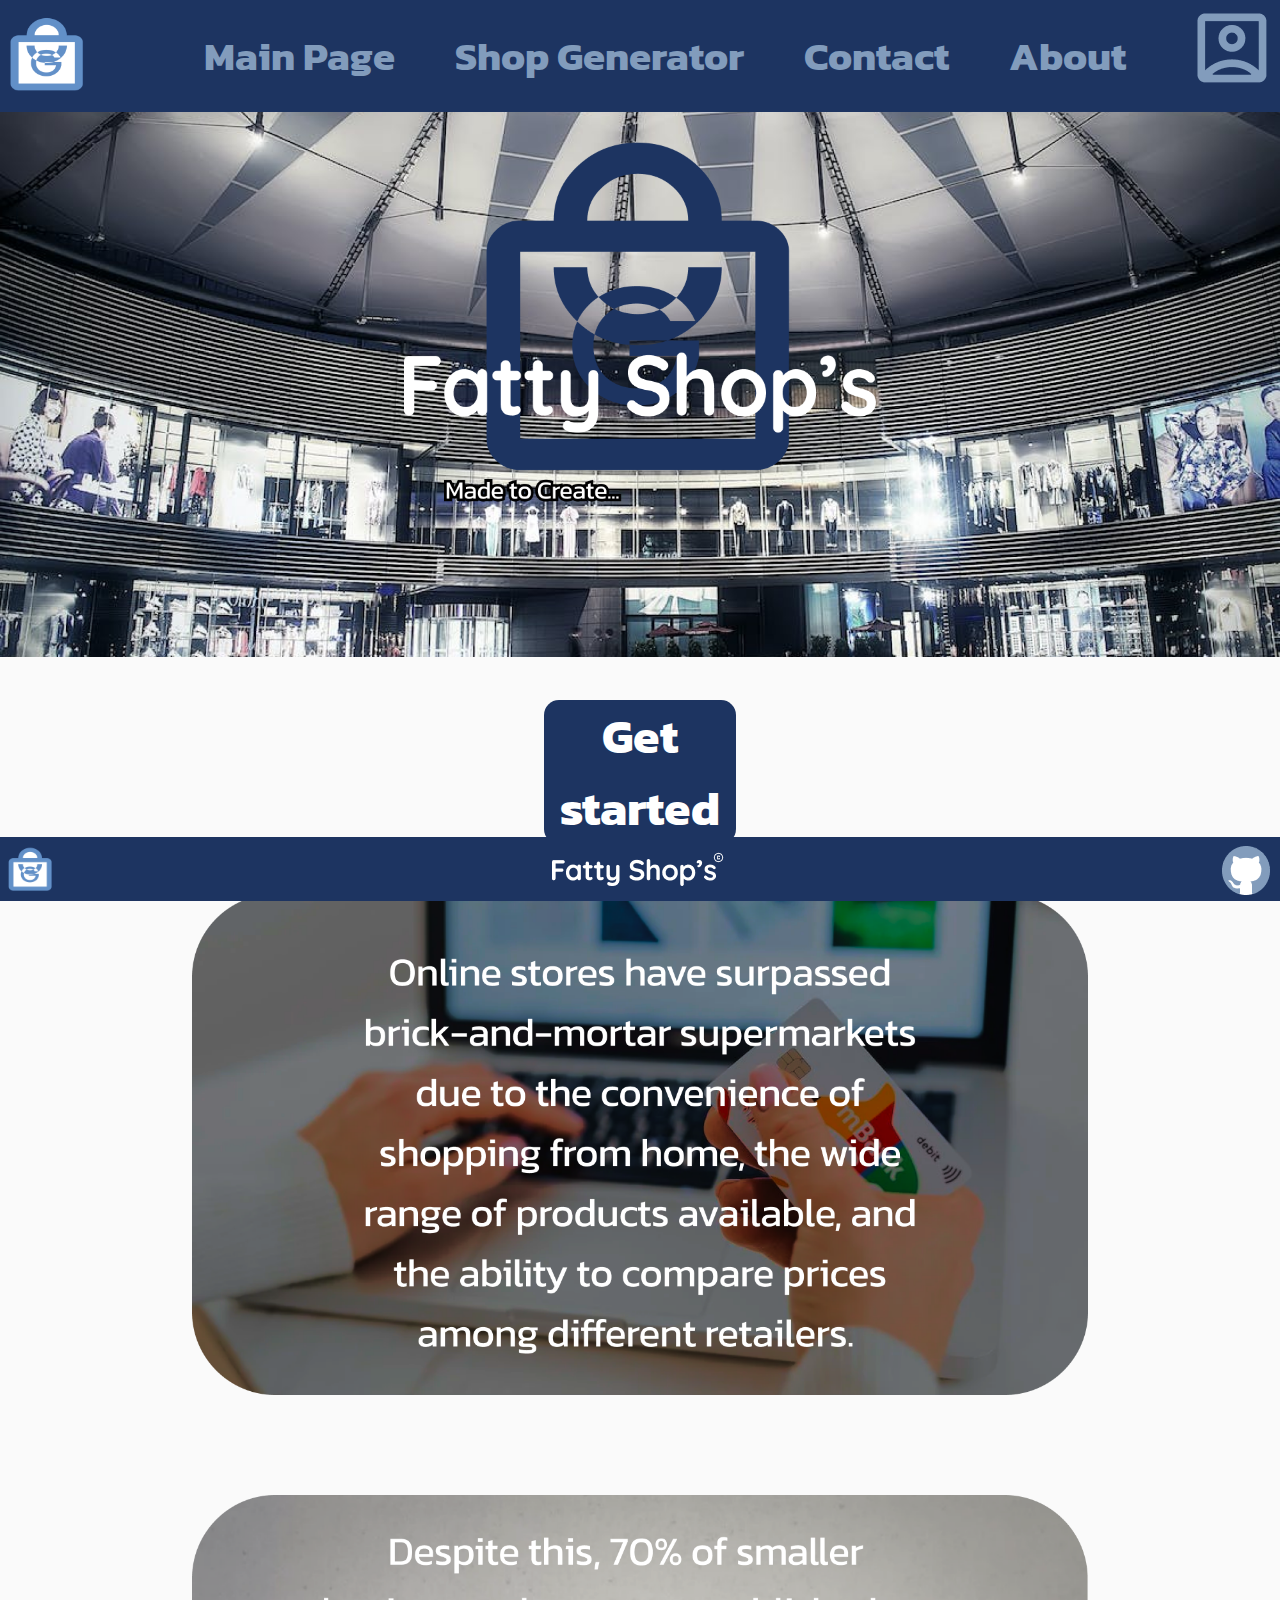
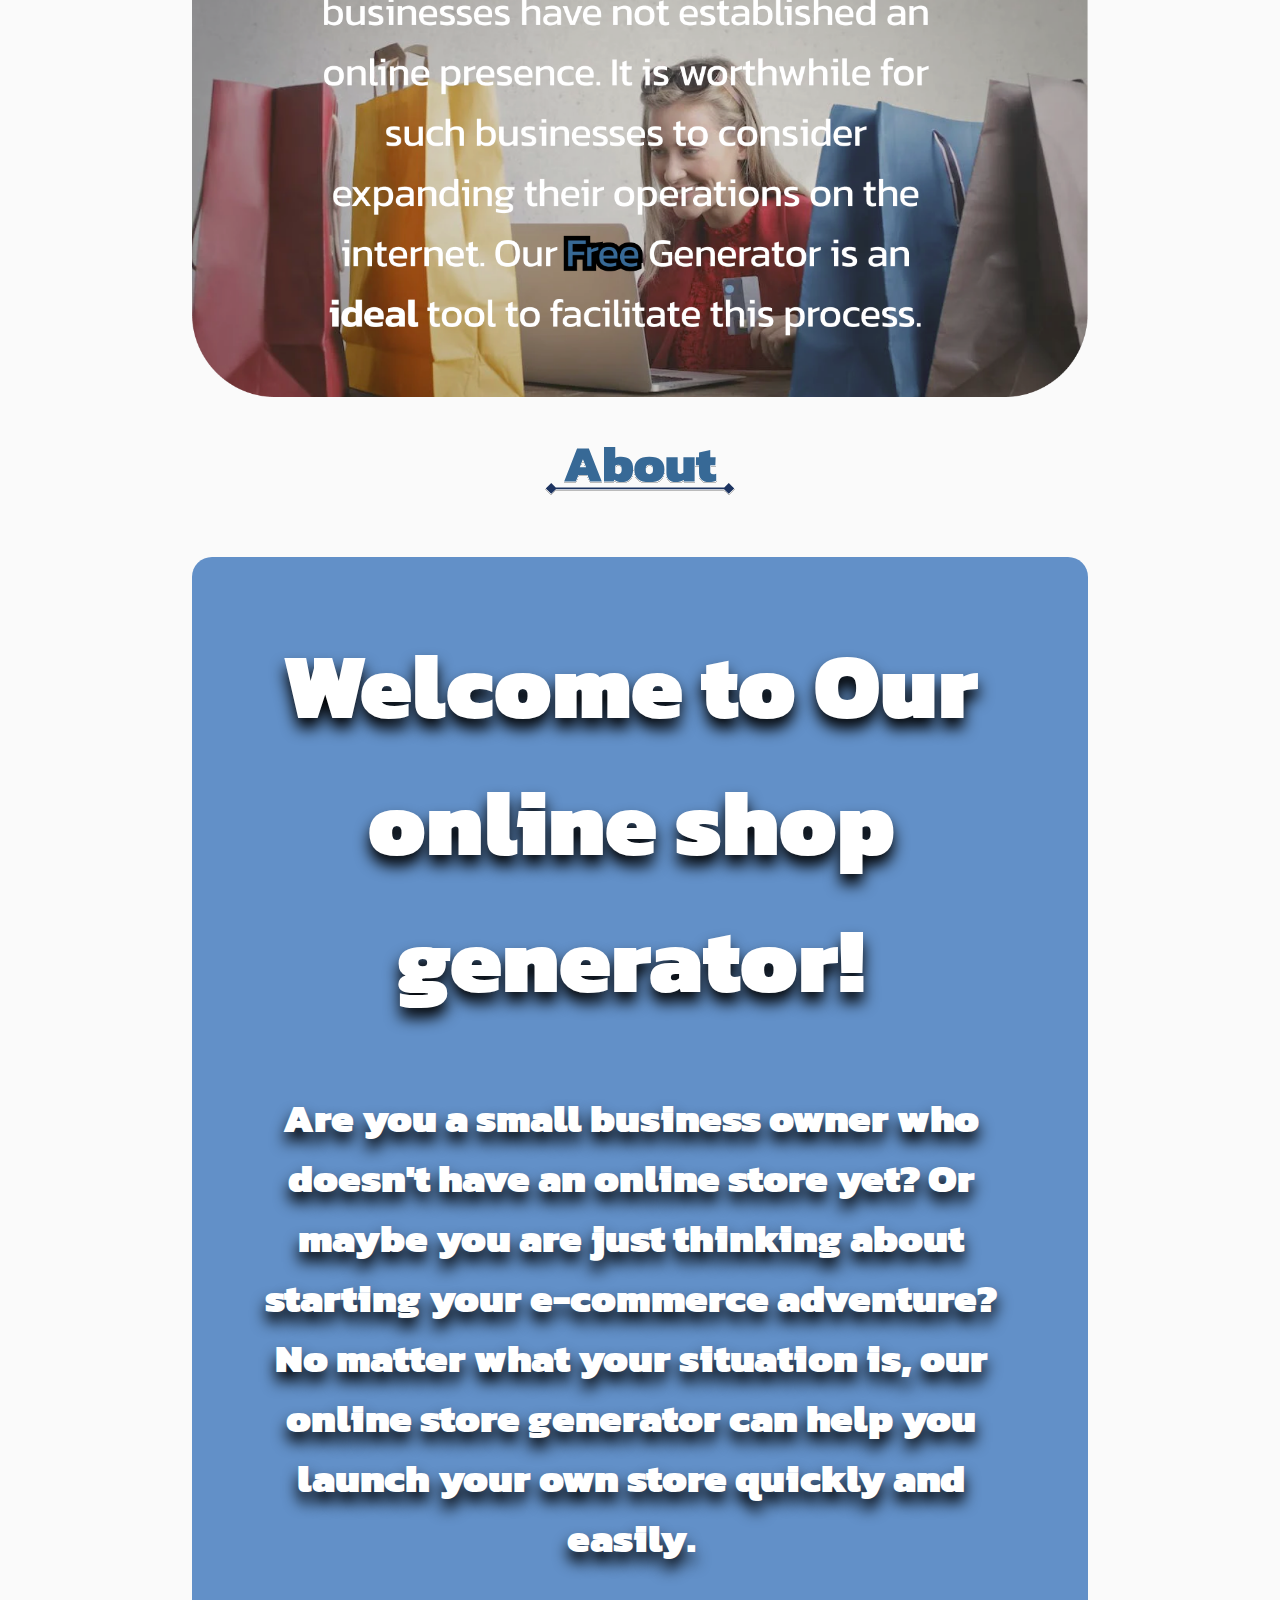
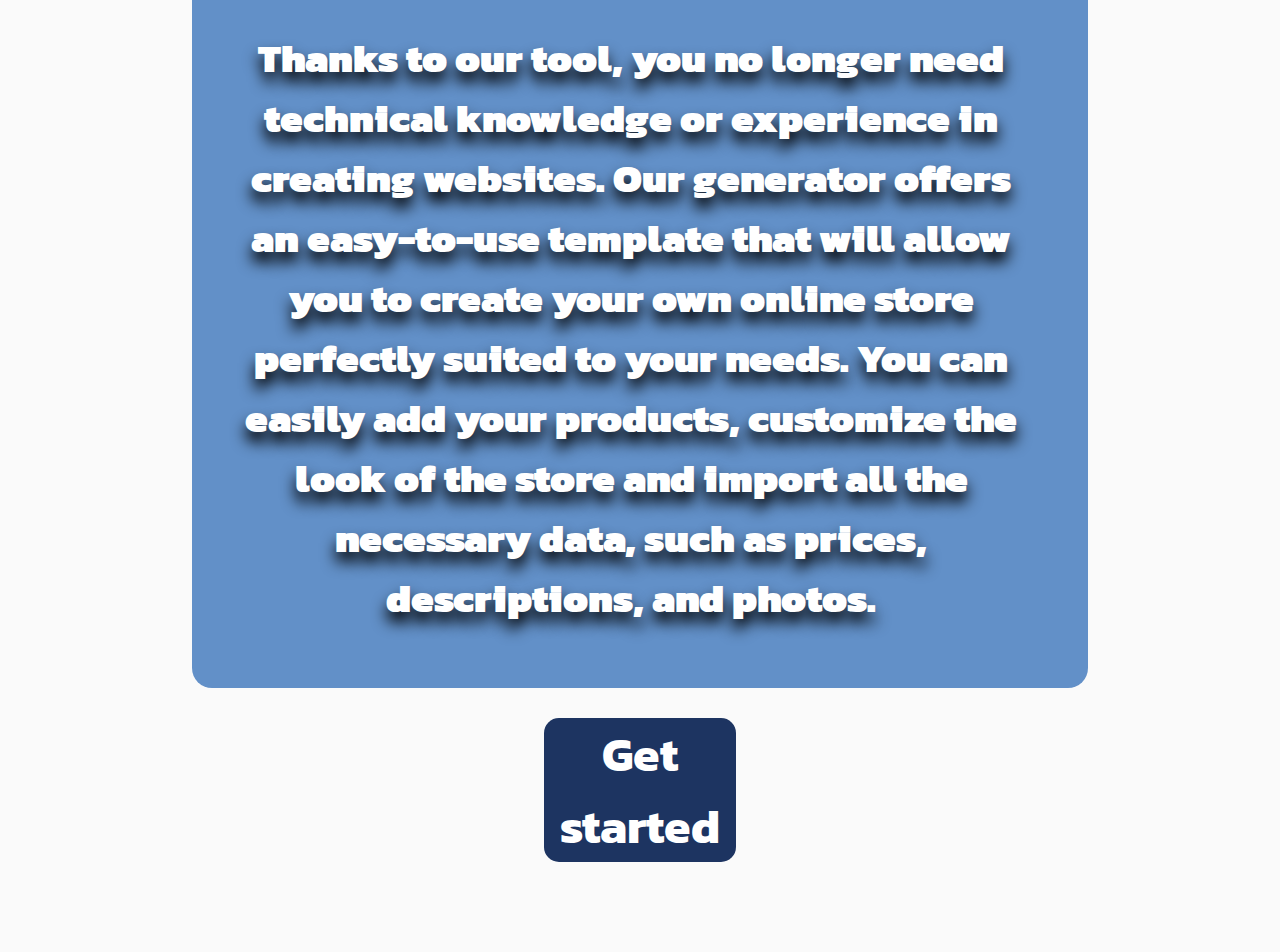
<file: index.html>
<!DOCTYPE html>
<html lang="pl-PL">
<head>
    <meta charset="UTF-8">
    <meta http-equiv="X-UA-Compatible" content="IE=edge">
    <meta name="viewport" content="width=device-width, initial-scale=1.0">
    <title>Fatty Shops</title>
    <link rel="preconnect" href="https://fonts.googleapis.com">
    <link rel="preconnect" href="https://fonts.gstatic.com" crossorigin>
    <link href="https://fonts.googleapis.com/css2?family=Kanit:wght@300&display=swap" rel="stylesheet">
    <link rel="shortcut icon" href="./favico.jpg" type="image/x-icon">
    <link rel="stylesheet" href="./styles.css">
</head>
<body>
  <header>
    <a href="./index.html"><img src="./logo small.png" id="smallImgHeader1" alt=""></a>
     
  
    <table id="navbarTable">
      <tr>
        <td><a  class="underlineAnimation" href="./index.html">Main Page</a></td>
        <td><a class="underlineAnimation" href="./generator.html">Shop Generator</a></td>
        <td>  <a class="underlineAnimation" href="./contact.html">Contact</a></td>
        <td><a  class="underlineAnimation"href="">About</a></td>
        <td><a  href="./account.html"><img id="accountBoxLogo" src="./navbarAccountImage.png" alt=""></a></td>
      </tr>
    </table>
    </a>    <img src="./toggle button.png" id="smallImgHeader2" class="navbarToggle" alt="">
  </header>
	

<div class="navbar">
  <nav class="navbarLinks">
    <div class="">
     <div style="margin-top: 12px;" class="square"><a  href="./index.html">Main Page</a></div>
   </div>
    <div class="">
 <div class="square"><a href="./generator.html">Shop Generator</a></div>
    </div>
    <div class="">
     <div class="square"><a href="./contact.html">Contact</a></div>
   </div>
    <div class="">
     <div class="square"><a href="#">About</a></div>
 
   </div>
   <div class="">
     <div style="margin-bottom: 15px;" class="square"><a href="./account.html">Account</a></div>
   </div>
  </nav>
 </div>


<img id="mainPageImage" src="./mainPageImage.png" alt="">




<div class="main">
    
<img id="imglogo" src="./cartImage.png" alt="">

<div class="mainArtice">
    <p><span>Free</span> online store generator dedicated to Small Businesses!</p>
</div>
<a href="./generator.html" id="getStarted1">Get started</a>


  <img width="70%" id="pcArticleImage1" src="./article 1.png" alt="">
  <img width="70%" id="pcArticleImage2" src="./article 2.png" alt="">
<div class="article1">
<p>
Online stores have surpassed brick-and-mortar supermarkets due to 
the convenience of shopping from home, the wide range of products
available, and the ability to compare prices among different retailers.
</p>
</div>
<div class="article2">
<p>
    Despite this, 70% of smaller businesses have not established an online presence. 
    It is worthwhile for such businesses to consider expanding their operations on 
    the internet. Our Free Generator is an ideal tool to facilitate this process.
</p>
</div>
    <div id="aboutImageDiv">
        <img id="aboutImage"src="./aboutImage.svg" alt="">
    </div>
<div class="aboutMobile">

<p>  <br>
      <span id="spanAbout" >Welcome to Our online shop generator!</span> <br><br>

      Are you a small business owner who
       doesn't have an online store yet? 
       Or maybe you are just thinking about
       starting your e-commerce adventure?
       No matter what your situation is, 
      our online store generator can help you
      launch your own store quickly and easily.
      <br><br>
      Thanks to our tool, you no longer need 
      technical knowledge or experience in
      creating websites. Our generator offers
      an easy-to-use template that will
      allow you to create your own online 
      store perfectly suited to your needs.
      You can easily add your products,
      customize the look of the store and
       import all the necessary data, such
        as prices, descriptions, and photos.<br><br>
    </p>
  
</div>
<div class="aboutPC">

  <p>  <br>
        <span id="spanAbout" >Welcome to Our online shop generator!</span> <br><br>
  

        Are you a small business owner who 
        doesn't have an online store yet? 
        Or maybe you are just thinking 
        about starting your e-commerce
         adventure? No matter what your 
         situation is, our online store
         generator can help you launch
         your own store quickly and easily.
      <br><br>
      Thanks to our tool, you no longer need
       technical knowledge or experience in
        creating websites. Our generator
       offers an easy-to-use template
       that will allow you to create
       your own online store perfectly 
      suited to your needs. You can easily 
      add your products, customize the
       look of the store and import all
        the necessary data, such as prices,
         descriptions, and photos.
         <br><br>
      </p>
    
  </div>
<a href="./generator.html" id="getStarted2">Get started</a>


</div>
















<footer>
  <a  href="./index.html">    <img src="./logo small.png" id="smallImgFooter" alt="">  </a>
  <img src="./FooterLogo.png" id="logoFooter" alt="">
  <a href="https://github.com/MasnyBen420">    <img src="./GitHubFooter.png" id="smallImgFooter2" alt="">
  </a>
  </footer>
  <script src="./navbar.js"></script>

</body>
</html>
</file>
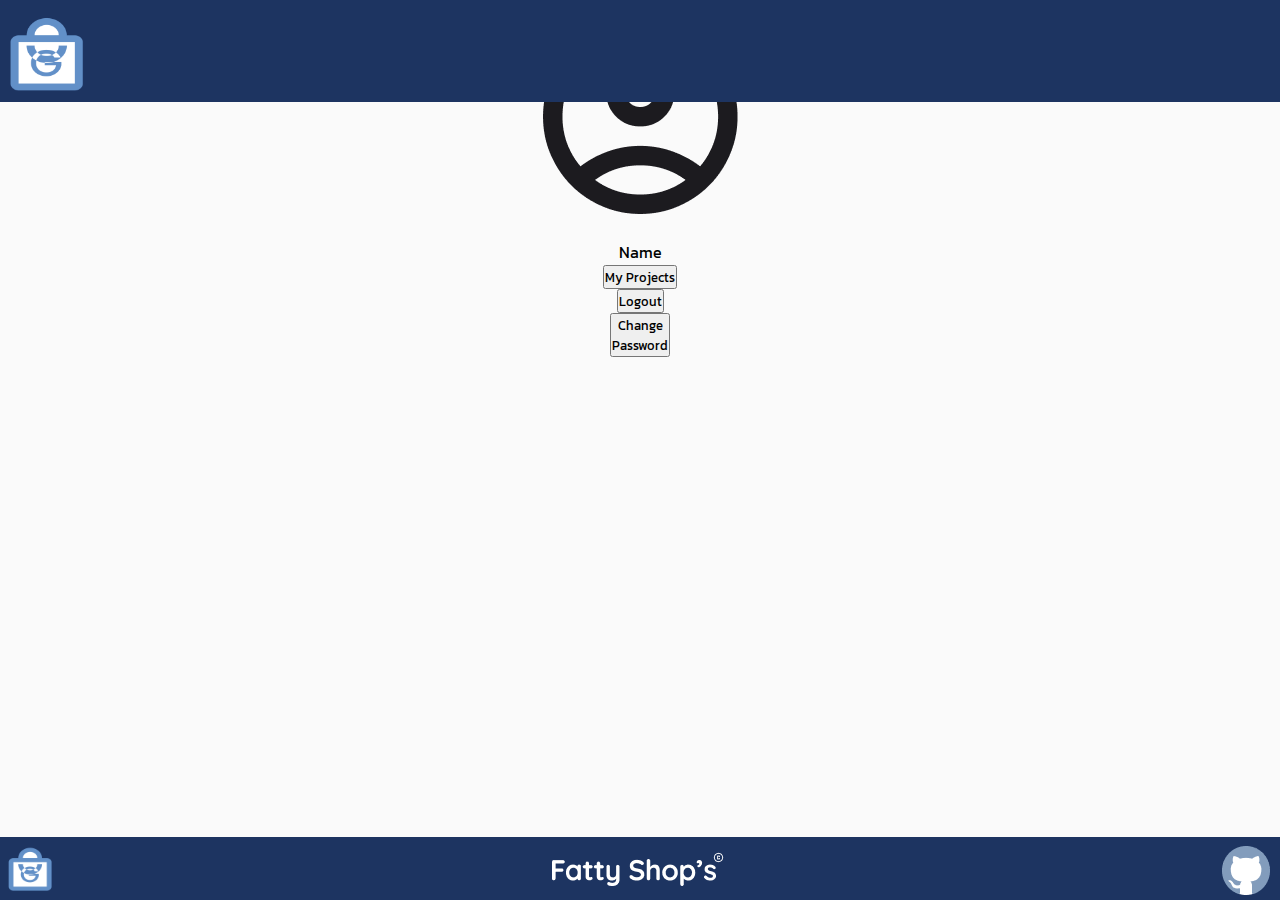
<file: account.html>
<!DOCTYPE html>
<html lang="pl-PL">
<head>
    <meta charset="UTF-8">
    <meta http-equiv="X-UA-Compatible" content="IE=edge">
    <meta name="viewport" content="width=device-width, initial-scale=1.0">
    <title>Fatty Shops</title>
    <link rel="preconnect" href="https://fonts.googleapis.com">
    <link rel="preconnect" href="https://fonts.gstatic.com" crossorigin>
    <link href="https://fonts.googleapis.com/css2?family=Kanit:wght@300&display=swap" rel="stylesheet">
    <link rel="shortcut icon" href="./favico.jpg" type="image/x-icon">
    <link rel="stylesheet" href="./styles.css">
</head>
<body style="overflow: hidden;"> 
<header>
  <a href="./index.html">    <img src="./logo small.png" id="smallImgHeader1" alt="">
  </a>    <img src="./toggle button.png" id="smallImgHeader2" class="navbarToggle" alt="">
</header>
	
<div class="navbar">
  <nav class="navbarLinks">
    <div class="">
     <div style="margin-top: 12px;" class="square"><a  href="./index.html">Main Page</a></div>
   </div>
    <div class="">
 <div class="square"><a href="./generator.html">Shop Generator</a></div>
    </div>
    <div class="">
     <div class="square"><a href="./contact.html">Contact</a></div>
   </div>
    <div class="">
     <div class="square"><a href="#">About</a></div>
 
   </div>
   <div class="">
     <div style="margin-bottom: 15px;" class="square"><a href="./account.html">Account</a></div>
   </div>
  </nav>
 </div>

  <div class="main ">
<div class="" id="accountDetails">
    <img id="accountImage" src="./accountImage.png" alt="">
  
    <p id="accountName">Name</p>
</div>
<a class="myProject" href="./myProjects.html"><button class="myProject"id="">My Projects</button>
</a>
  <button class="" id="logout">Logout</button>
    <button id="changePassword">Change <br> Password</button>
   
   






   
    <div class="hidden" id="passwordChange">
      <img id="xImg" src="./passwordChange.png" alt="">
<br>
  <div id="title">  <p id="passwordTitle">Change Password</p>  </div>
<div id="passwordForm">
  <form method="post" id="changePasswordForm" action="./changePassword.php">
    <label id="oldPassLabel" for="oldPass"> </label>
    <input placeholder="Old Password..." id="oldPass" name="oldPass" type="text">
    <label id="newPassLabel" for="newPass"> </label>
    <input placeholder="New Password..." id="newPass" name="newPass" type="text">
    <button  id="changePasswordSubmit" type="submit">Submit</button>
  </form>
</div>
    </div>
  </div




<div id="noAccount">

    <p class="noAccountAlert hidden">To see Your account u need to </p>
    <button  class="hidden" id="noAccountLogin hidden">Login</button>
    <p class="noAccountAlert hidden">OR</p>
    <button class="hidden" id="noAccountRegister">Register</button>
</div>









 <footer>
  <a  href="./index.html">    <img src="./logo small.png" id="smallImgFooter" alt="">  </a>
  <img src="./FooterLogo.png" id="logoFooter" alt="">
  <a href="https://github.com/MasnyBen420">    <img src="./GitHubFooter.png" id="smallImgFooter2" alt="">
  </a>
  </footer>
  <script src="./navbar.js"></script>
<script src="./account.js"></script>
<script src="./about.js"></script>

</body>
</html>
</file>
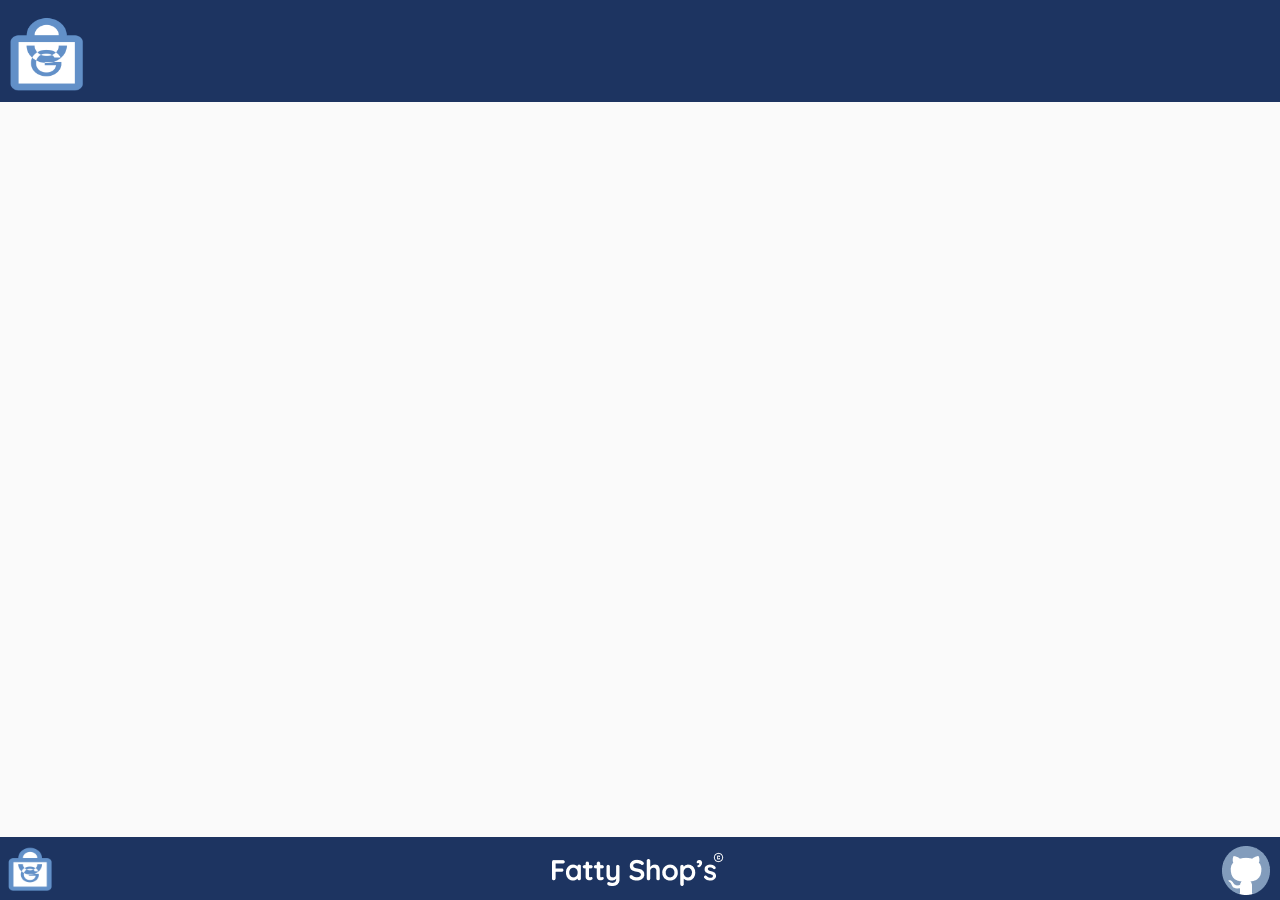
<file: blanksite.html>
<!DOCTYPE html>
<html lang="pl-PL">
<head>
    <meta charset="UTF-8">
    <meta http-equiv="X-UA-Compatible" content="IE=edge">
    <meta name="viewport" content="width=device-width, initial-scale=1.0">
    <title>Fatty Shops</title>
    <link rel="preconnect" href="https://fonts.googleapis.com">
    <link rel="preconnect" href="https://fonts.gstatic.com" crossorigin>
    <link href="https://fonts.googleapis.com/css2?family=Kanit:wght@300&display=swap" rel="stylesheet">
    <link rel="shortcut icon" href="./favico.jpg" type="image/x-icon">
    <link rel="stylesheet" href="./styles.css">
</head>
<body>
<header>
  <a href="./index.html">    <img src="./logo small.png" id="smallImgHeader1" alt="">
  </a>    <img src="./toggle button.png" id="smallImgHeader2" class="navbarToggle" alt="">
</header>
	
<div class="navbar">
  <nav class="navbarLinks">
    <div class="">
     <div style="margin-top: 12px;" class="square"><a  href="./index.html">Main Page</a></div>
   </div>
    <div class="">
 <div class="square"><a href="./generator.html">Shop Generator</a></div>
    </div>
    <div class="">
     <div class="square"><a href="./contact.html">Contact</a></div>
   </div>
    <div class="">
     <div class="square"><a href="#">About</a></div>
 
   </div>
   <div class="">
     <div style="margin-bottom: 15px;" class="square"><a href="./account.html">Account</a></div>
   </div>
  </nav>
 </div>
  <div class="main">
    
  </div>

  <footer>
    <a  href="./index.html">    <img src="./logo small.png" id="smallImgFooter" alt="">  </a>
    <img src="./FooterLogo.png" id="logoFooter" alt="">
    <a href="https://github.com/MasnyBen420">    <img src="./GitHubFooter.png" id="smallImgFooter2" alt="">
    </a>
    </footer>
  <script src="./navbar.js"></script>

</body>
</html>
</file>
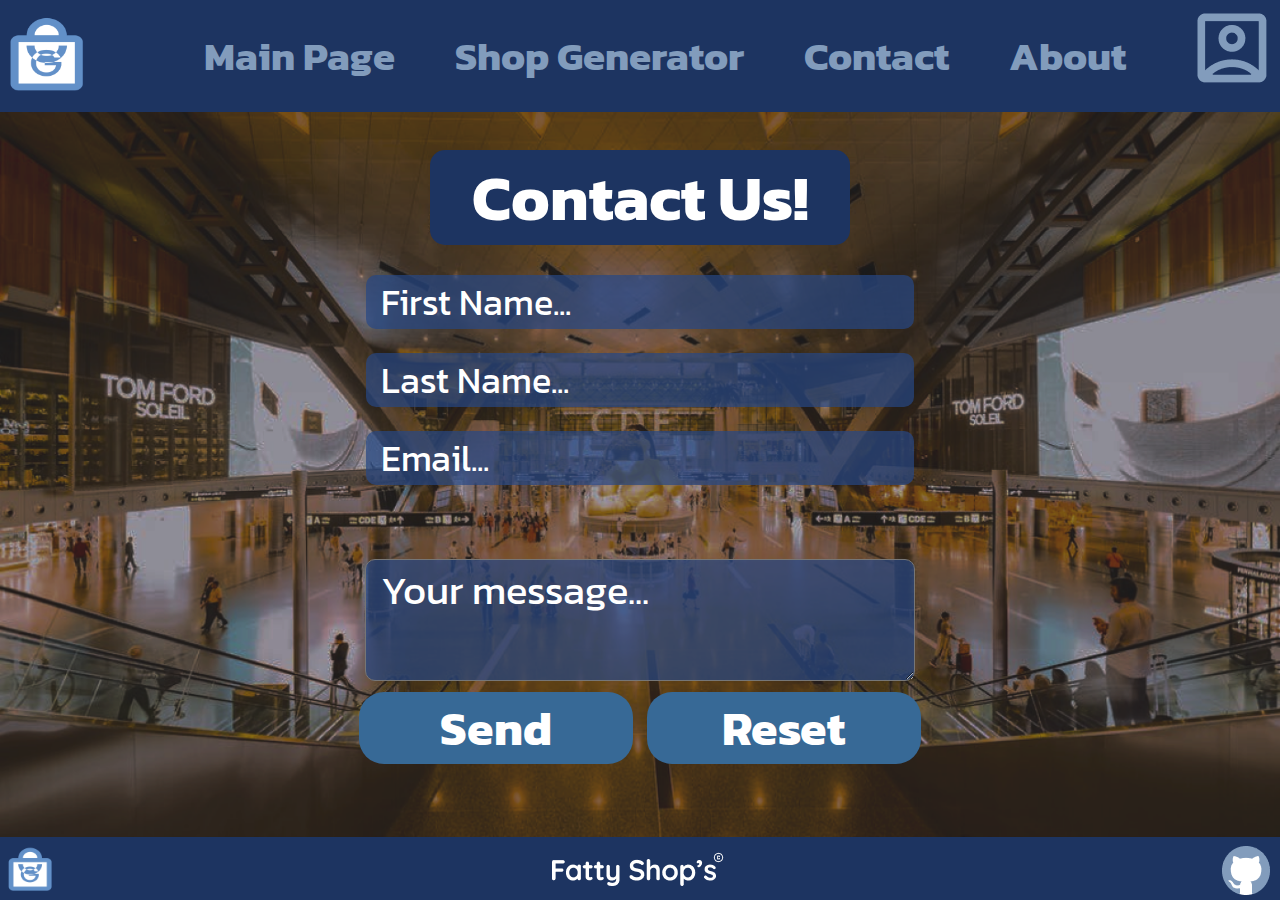
<file: contact.html>
<!DOCTYPE html>
<html lang="pl-PL">
<head>
    <meta charset="UTF-8">
    <meta http-equiv="X-UA-Compatible" content="IE=edge">
    <meta name="viewport" content="width=device-width, initial-scale=1.0">
    <title>Fatty Shops</title>
    <link rel="preconnect" href="https://fonts.googleapis.com">
    <link rel="preconnect" href="https://fonts.gstatic.com" crossorigin>
    <link href="https://fonts.googleapis.com/css2?family=Kanit:wght@300&display=swap" rel="stylesheet">
    <link rel="shortcut icon" href="./favico.jpg" type="image/x-icon">
    <link rel="stylesheet" href="./styles.css">
</head>
<body scrolling="no">
  <header>
    <a href="./index.html"><img src="./logo small.png" id="smallImgHeader1" alt=""></a>
     
  
    <table id="navbarTable">
      <tr>
        <td><a  class="underlineAnimation" href="./index.html">Main Page</a></td>
        <td><a class="underlineAnimation" href="./generator.html">Shop Generator</a></td>
        <td>  <a class="underlineAnimation" href="./contact.html">Contact</a></td>
        <td><a  class="underlineAnimation"href="">About</a></td>
        <td><a  href="./account.html"><img id="accountBoxLogo" src="./navbarAccountImage.png" alt=""></a></td>
      </tr>
    </table>
    </a>    <img src="./toggle button.png" id="smallImgHeader2" class="navbarToggle" alt="">
  </header>
	
<div class="navbar">
  <nav class="navbarLinks">
    <div class="">
     <div style="margin-top: 12px;" class="square"><a  href="./index.html">Main Page</a></div>
   </div>
    <div class="">
 <div class="square"><a href="./generator.html">Shop Generator</a></div>
    </div>
    <div class="">
     <div class="square"><a href="./contact.html">Contact</a></div>
   </div>
    <div class="">
     <div class="square"><a href="#">About</a></div>
 
   </div>
   <div class="">
     <div style="margin-bottom: 15px;" class="square"><a href="./account.html">Account</a></div>
   </div>
  </nav>
 </div>


  <img src="./contactImagePC.png"id="mainContact" alt="">
<div id="contact">

  <div id="contactus">
      <p>Contact Us!</p>
  </div>

  <form method="post" action="./contact.php">
    
      <input placeholder="First Name..." class="input1" id="fname" name="fname" type="text"><br>
  
      <input placeholder="Last Name..." class="input1" id="lname" name="lname" type="text"><br>

      <input placeholder="Email..."  class="input1" id="email" name="email" type="email"><br>

      <textarea placeholder="Your message..." id="message" name="message" cols="30" rows="2"></textarea><br>
  
<div id="buttons">
  <button id="submit"  type="submit">Send</button>

  <button id="reset" type="reset">Reset</button>
</div>

  </form>
</div>


<footer>
  <a  href="./index.html">    <img src="./logo small.png" id="smallImgFooter" alt="">  </a>
  <img src="./FooterLogo.png" id="logoFooter" alt="">
  <a href="https://github.com/MasnyBen420">    <img src="./GitHubFooter.png" id="smallImgFooter2" alt="">
  </a>
  </footer>
  <script src="./navbar.js"></script>

</body>
</html>
</file>
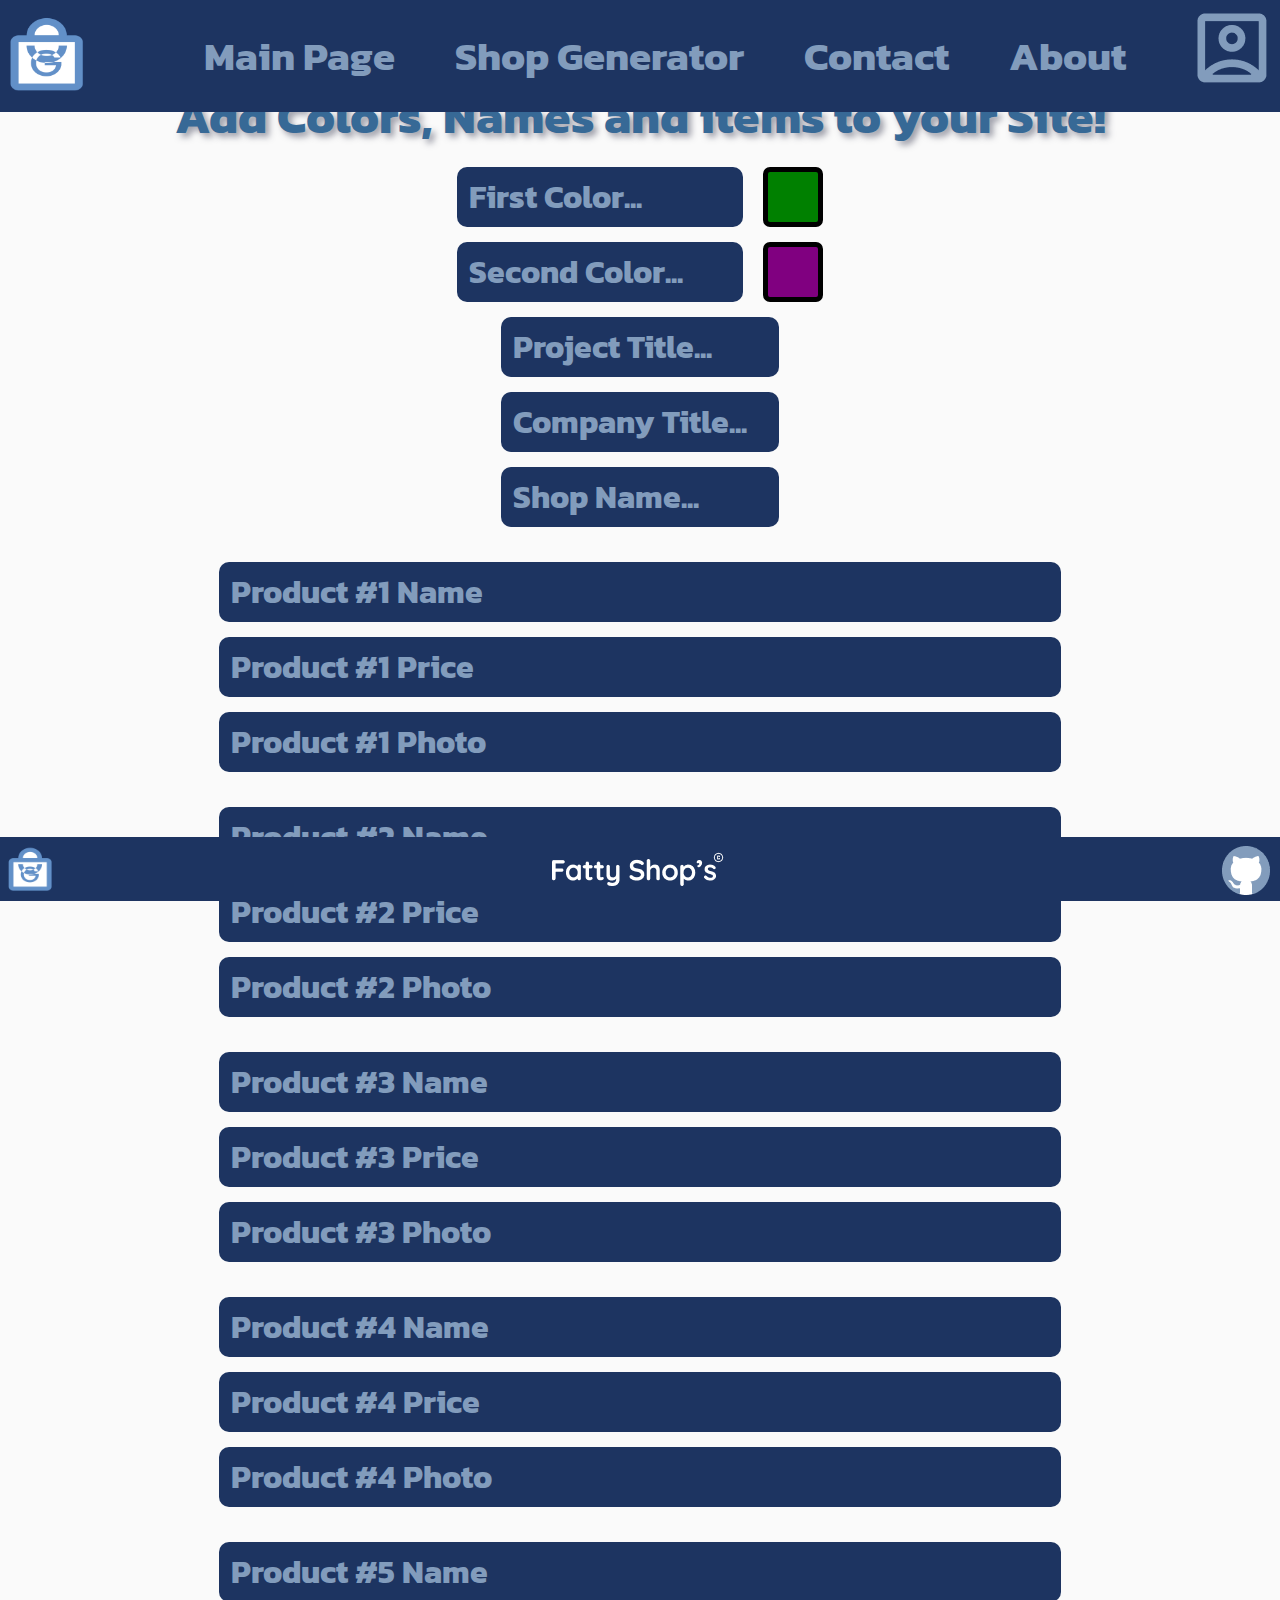
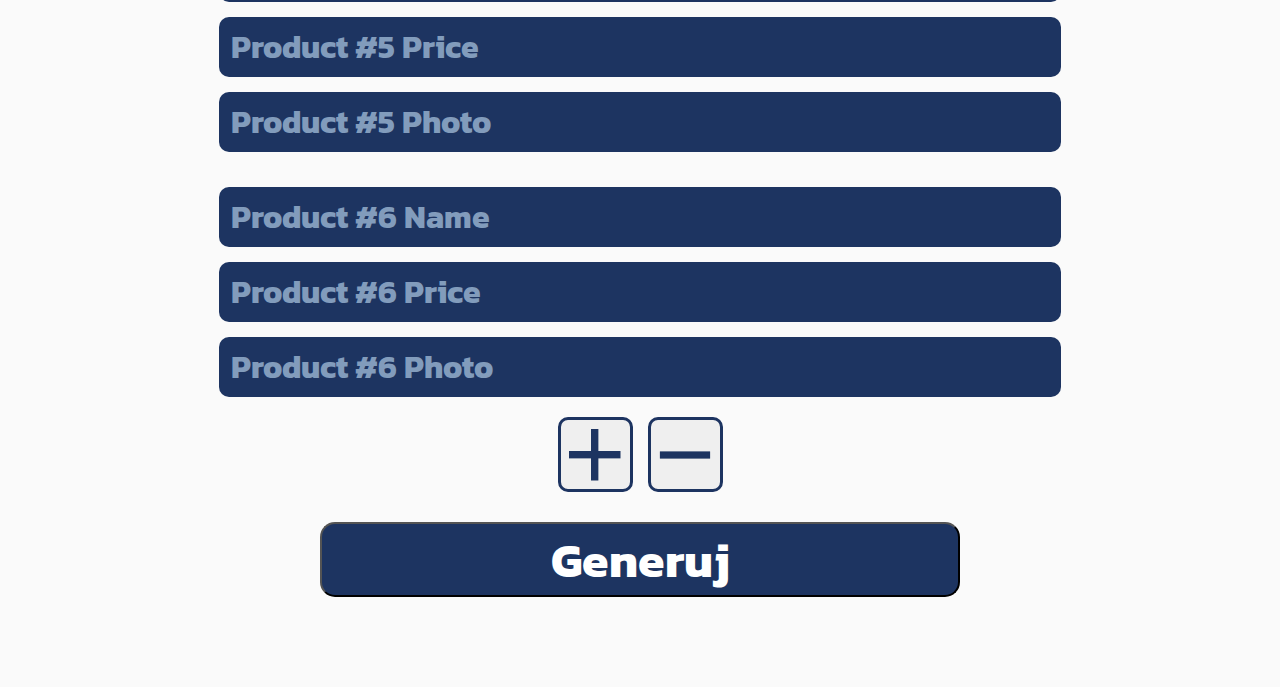
<file: generator.html>
<!DOCTYPE html>
<html lang="pl-PL">
<head>
    <meta charset="UTF-8">
    <meta http-equiv="X-UA-Compatible" content="IE=edge">
    <meta name="viewport" content="width=device-width, initial-scale=1.0">
    <title>Fatty Shops</title>
    <link rel="preconnect" href="https://fonts.googleapis.com">
    <link rel="preconnect" href="https://fonts.gstatic.com" crossorigin>
    <link href="https://fonts.googleapis.com/css2?family=Kanit:wght@300&display=swap" rel="stylesheet">
    <link rel="shortcut icon" href="./favico.jpg" type="image/x-icon">
    <link rel="stylesheet" href="./styles.css">
</head>
<body>
  <header>
    <a href="./index.html"><img src="./logo small.png" id="smallImgHeader1" alt=""></a>
     
  
    <table id="navbarTable">
      <tr>
        <td><a  class="underlineAnimation" href="./index.html">Main Page</a></td>
        <td><a class="underlineAnimation" href="./generator.html">Shop Generator</a></td>
        <td>  <a class="underlineAnimation" href="./contact.html">Contact</a></td>
        <td><a  class="underlineAnimation"href="">About</a></td>
        <td><a  href="./account.html"><img id="accountBoxLogo" src="./navbarAccountImage.png" alt=""></a></td>
      </tr>
    </table>
    </a>    <img src="./toggle button.png" id="smallImgHeader2" class="navbarToggle" alt="">
  </header>
	
<div class="navbar">
  <nav class="navbarLinks">
    <div class="">
     <div style="margin-top: 12px;" class="square"><a  href="./index.html">Main Page</a></div>
   </div>
    <div class="">
 <div class="square"><a href="./generator.html">Shop Generator</a></div>
    </div>
    <div class="">
     <div class="square"><a href="./contact.html">Contact</a></div>
   </div>
    <div class="">
     <div class="square"><a href="#">About</a></div>
 
   </div>
   <div class="">
     <div style="margin-bottom: 15px;" class="square"><a href="./account.html">Account</a></div>
   </div>
  </nav>
 </div>





  <div class="main">
    
      <div id="generatorTag">
        <p>    Add Colors, Names and items to your Site!     </p>
      </div>
       
      <div id="colors">
        <form id="nibbers" action="./color.php">
          <div class="colorBox">

            <label for="firstColorInput"></label>
            <input placeholder="First Color..." class="colorsInputs" type="text" name="firstColorInput" id="firstColorInput">
           
            <div id="fistColorSquare"></div>
          </div>
         <div class="colorBox">

          <label for="secondColorInput"></label>
          <input placeholder="Second Color..." class="colorsInputs" type="text" name="secondColorInput" id="secondColorInput">
          <div id="secondColorSquare"></div>

         </div>
      </div>
      <div id="names">

          <label for="projectTitle"></label>
          <input placeholder="Project Title..." class="namesInputs" type="text" name="projectTitle" id="projectTitle">

          <label for="companyTitle"></label>
          <input placeholder="Company Title..." class="namesInputs" type="text" name="companyTitle" id="companyTitle">
        
          <label for="shopName"></label>
          <input placeholder="Shop Name..." class="namesInputs" type="text" name="shopName" id="shopName">

      </div>
      <div id="products">

      <div id="product1">
        <label for="productName1"></label>
        <input placeholder="Product #1 Name" class="namesInputs" type="text" name="productName1" id="productName1">

        <label for="productPrice1"></label>
        <input placeholder="Product #1 Price" class="namesInputs" type="text" name="productPrice1" id="productPrice1">

        <label for="productPhoto1"></label>
        <input placeholder="Product #1 Photo" class="namesInputs" type="text" name="productPhoto1" id="productPhoto1">

      </div>
      <div id="product2">
        <label for="productName2"></label>
        <input placeholder="Product #2 Name" class="namesInputs" type="text" name="productName2" id="productName2">

        <label for="productPrice2"></label>
        <input placeholder="Product #2 Price" class="namesInputs" type="text" name="productPrice2" id="productPrice2">

        <label for="productPhoto2"></label>
        <input placeholder="Product #2 Photo" class="namesInputs" type="text" name="productPhoto2" id="productPhoto2">

      </div>
      <div id="product3">
        <label for="productName3"></label>
        <input placeholder="Product #3 Name" class="namesInputs" type="text" name="productName3" id="productName3">

        <label for="productPrice3"></label>
        <input placeholder="Product #3 Price" class="namesInputs" type="text" name="productPrice3" id="productPrice3">

        <label for="productPhoto3"></label>
        <input placeholder="Product #3 Photo" class="namesInputs" type="text" name="productPhoto3" id="productPhoto3">

      </div>    
   <div id="product4">
    <label for="productName4"></label>
    <input placeholder="Product #4 Name" class="namesInputs" type="text" name="productName4" id="productName4">

    <label for="productPrice4"></label>
    <input placeholder="Product #4 Price" class="namesInputs" type="text" name="productPrice4" id="productPrice4">

    <label for="productPhoto4"></label>
    <input placeholder="Product #4 Photo" class="namesInputs" type="text" name="productPhoto4" id="productPhoto4">

  </div>
  <div id="product5">
    <label for="productName5"></label>
    <input placeholder="Product #5 Name" class="namesInputs" type="text" name="productName5" id="productName5">

    <label for="productPrice5"></label>
    <input placeholder="Product #5 Price" class="namesInputs" type="text" name="productPrice5" id="productPrice5">

    <label for="productPhoto5"></label>
    <input placeholder="Product #5 Photo" class="namesInputs" type="text" name="productPhoto5" id="productPhoto5">

  </div>
  <div id="product6">
    <label for="productName6"></label>
    <input placeholder="Product #6 Name" class="namesInputs" type="text" name="productName6" id="productName6">

    <label for="productPrice6"></label>
    <input placeholder="Product #6 Price" class="namesInputs" type="text" name="productPrice6" id="productPrice6">

    <label for="productPhoto6"></label>
    <input placeholder="Product #6 Photo" class="namesInputs" type="text" name="productPhoto6" id="productPhoto6">
  </div>
</div>
  <div id="plusMinus">
    <button  id="plus" ><img src="./plus.png" alt=""></button>
      <button id="minus"><img src="./minus.png" alt=""></button>
  </div>
  <button id="generuj" type="submit">Generuj </button>
    </form>
  </div>






  <footer>
    <a  href="./index.html">    <img src="./logo small.png" id="smallImgFooter" alt="">  </a>
    <img src="./FooterLogo.png" id="logoFooter" alt="">
    <a href="https://github.com/MasnyBen420">    <img src="./GitHubFooter.png" id="smallImgFooter2" alt="">
    </a>
    </footer>
  <script src="./navbar.js"></script>

</body>
</html>
</file>
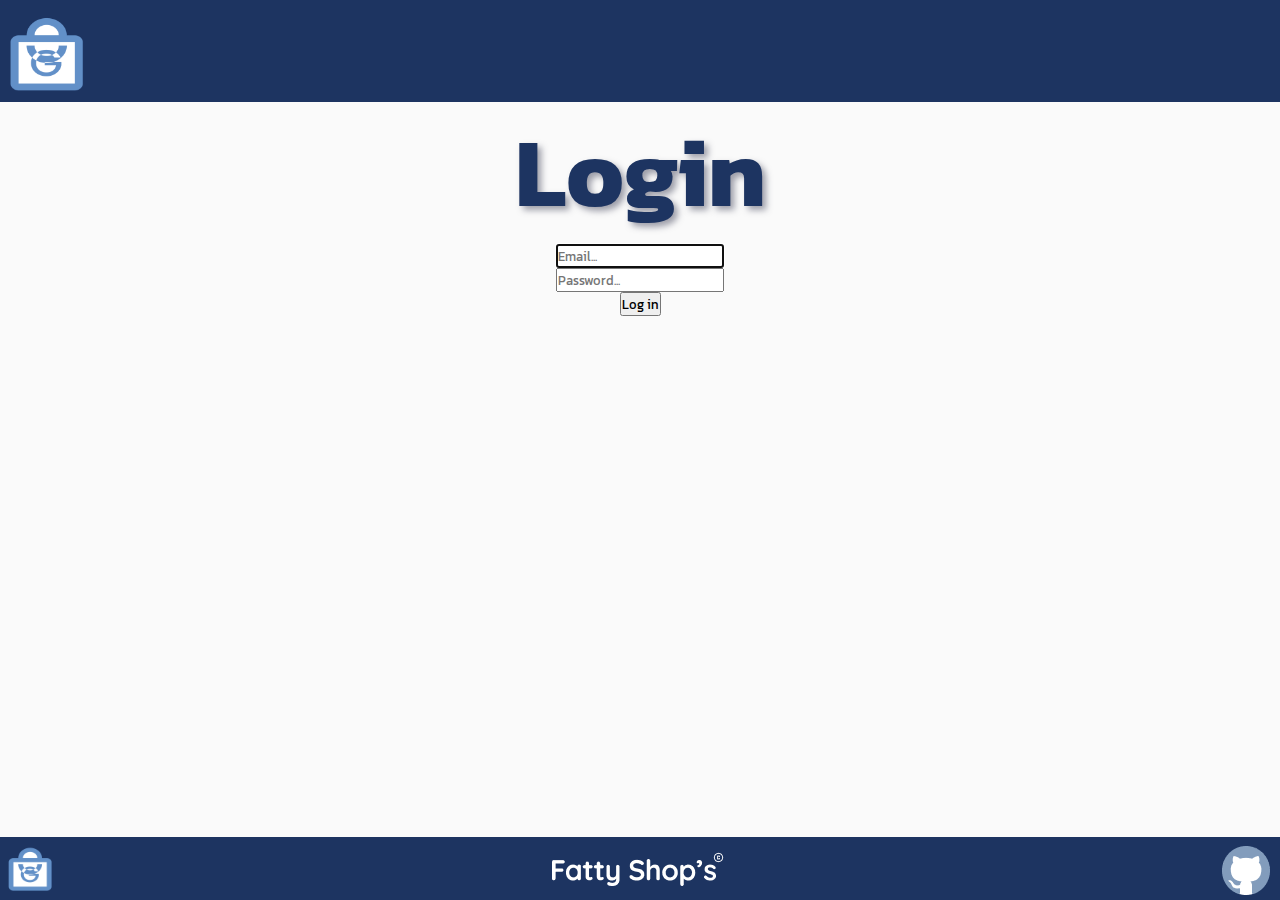
<file: login.html>
<!DOCTYPE html>
<html lang="pl-PL">
<head>
    <meta charset="UTF-8">
    <meta http-equiv="X-UA-Compatible" content="IE=edge">
    <meta name="viewport" content="width=device-width, initial-scale=1.0">
    <title>Fatty Shops</title>
    <link rel="preconnect" href="https://fonts.googleapis.com">
    <link rel="preconnect" href="https://fonts.gstatic.com" crossorigin>
    <link href="https://fonts.googleapis.com/css2?family=Kanit:wght@300&display=swap" rel="stylesheet">
    <link rel="shortcut icon" href="./favico.jpg" type="image/x-icon">
    <link rel="stylesheet" href="./styles.css">
</head>
<body>
<header>
  <a href="./index.html">    <img src="./logo small.png" id="smallImgHeader1" alt="">
  </a>
  <img src="./toggle button.png" id="smallImgHeader2" class="navbarToggle" alt="">
</header>
	
<div class="navbar">
  <nav class="navbarLinks">
    <div class="">
     <div style="margin-top: 12px;" class="square"><a  href="./index.html">Main Page</a></div>
   </div>
    <div class="">
 <div class="square"><a href="./generator.html">Shop Generator</a></div>
    </div>
    <div class="">
     <div class="square"><a href="./contact.html">Contact</a></div>
   </div>
    <div class="">
     <div class="square"><a href="#">About</a></div>
 
   </div>
   <div class="">
     <div style="margin-bottom: 15px;" class="square"><a href="./account.html">Account</a></div>
   </div>
  </nav>
 </div>




<div class="main">    

<div class="titleLogin">
    <p id="regiter">Login</p>
</div>

<form method="post" action="./login.php">
    <label for="e-mail"></label>
    <input  class="loginInput" placeholder="Email..." autofocus id="e-mail" name="e-mail" type="text">
    <label for="passwordl"></label>
    <input class="loginInput" placeholder="Password..." id="passwordl" name="passwordl" type="password">
    <button type="submit" id="logIn">Log in</button>
</form>

</div>








<footer>
  <a  href="./index.html">    <img src="./logo small.png" id="smallImgFooter" alt="">  </a>
  <img src="./FooterLogo.png" id="logoFooter" alt="">
  <a href="https://github.com/MasnyBen420">    <img src="./GitHubFooter.png" id="smallImgFooter2" alt="">
  </a>
  </footer>
  <script src="./navbar.js"></script>
</body>
</html>
</file>
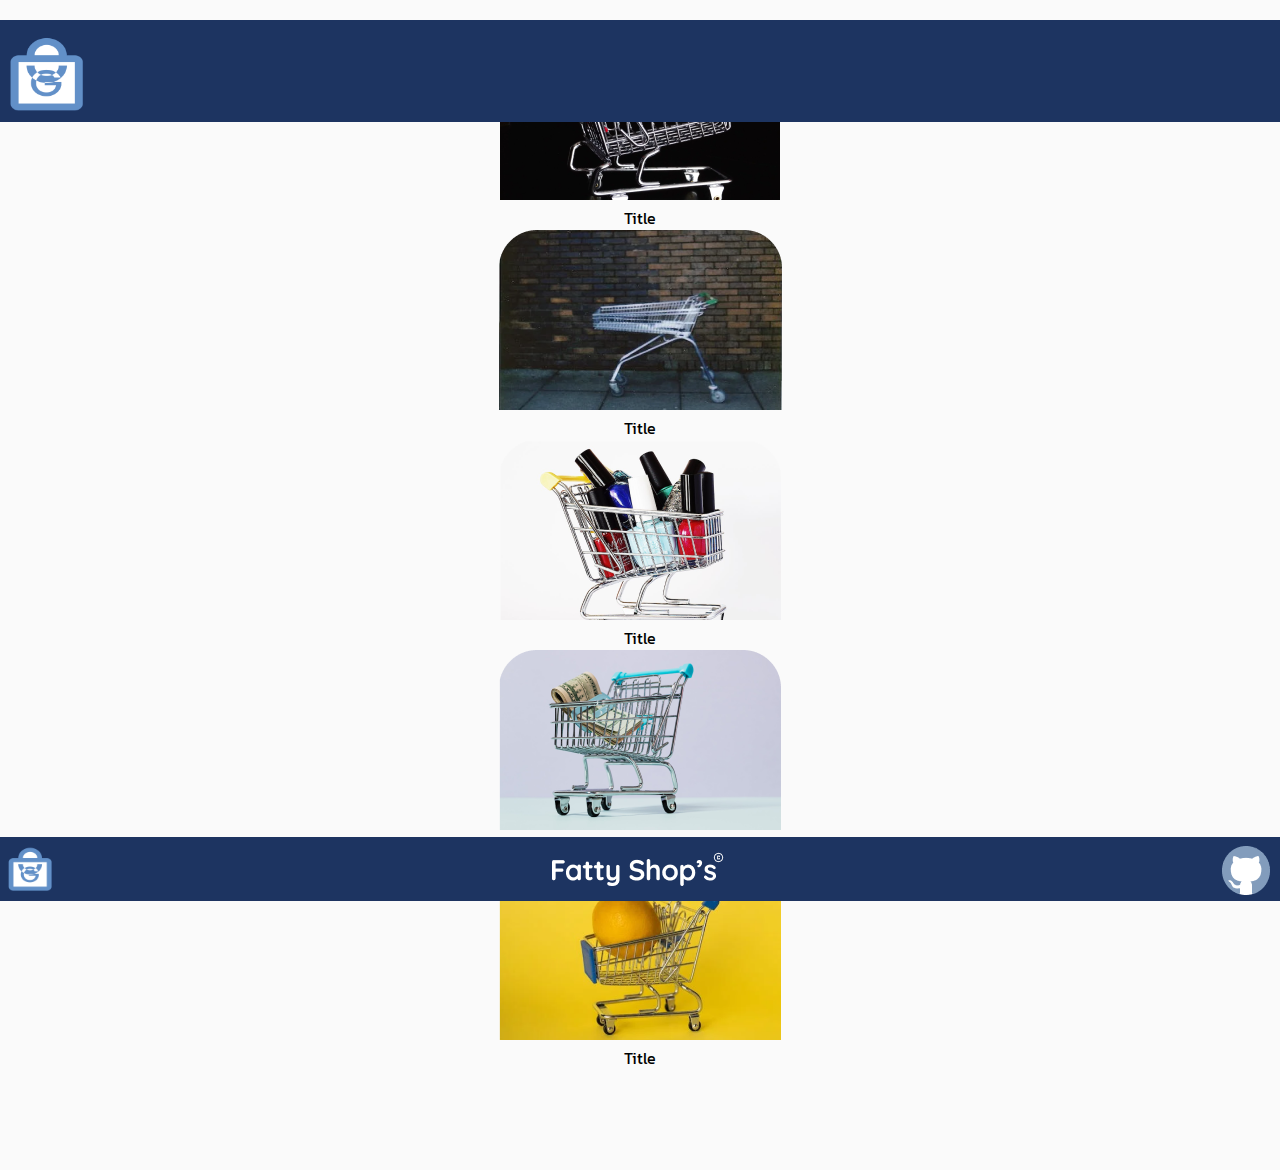
<file: myProjects.html>
<!DOCTYPE html>
<html lang="pl-PL">
<head>
    <meta charset="UTF-8">
    <meta http-equiv="X-UA-Compatible" content="IE=edge">
    <meta name="viewport" content="width=device-width, initial-scale=1.0">
    <title>Fatty Shops</title>
    <link rel="preconnect" href="https://fonts.googleapis.com">
    <link rel="preconnect" href="https://fonts.gstatic.com" crossorigin>
    <link href="https://fonts.googleapis.com/css2?family=Kanit:wght@300&display=swap" rel="stylesheet">
    <link rel="shortcut icon" href="./favico.jpg" type="image/x-icon">
    <link rel="stylesheet" href="./styles.css">
</head>
<body>
<header>
  <a href="./index.html">    <img src="./logo small.png" id="smallImgHeader1" alt="">
  </a>    <img src="./toggle button.png" id="smallImgHeader2" class="navbarToggle" alt="">
</header>
	
<div class="navbar">
  <nav class="navbarLinks">
    <div class="">
     <div style="margin-top: 12px;" class="square"><a  href="./index.html">Main Page</a></div>
   </div>
    <div class="">
 <div class="square"><a href="./generator.html">Shop Generator</a></div>
    </div>
    <div class="">
     <div class="square"><a href="./contact.html">Contact</a></div>
   </div>
    <div class="">
     <div class="square"><a href="#">About</a></div>
 
   </div>
   <div class="">
     <div style="margin-bottom: 15px;" class="square"><a href="./account.html">Account</a></div>
   </div>
  </nav>
 </div>

  <div style="margin-bottom: 100px;margin-top: 20px;" class="main">

    <div id="1" class="project">
        <img src="./projectImages/projectImage1.png" alt="">
        <p>Title</p>
    </div>
    
    <div id="2" class="project">
        <img src="./projectImages/projectImage2.png" alt="">
        <p>Title</p>
    </div>

    <div id="3" class="project">
        <img src="./projectImages/projectImage3.png" alt="">
        <p>Title</p>
    </div>

    <div id="4" class="project">
        <img src="./projectImages/projectImage4.png" alt="">
        <p>Title</p>
    </div>
    <div id="5" class="project">
        <img src="./projectImages/projectImage5.png" alt="">
        <p>Title</p>
    </div >
    <div id="6" class="project hidden">
        <img src="./projectImages/projectImage6.png" alt="">
        <p>Title</p >
    </div>

  </div >

  <footer>
    <a  href="./index.html">    <img src="./logo small.png" id="smallImgFooter" alt="">  </a>
    <img src="./FooterLogo.png" id="logoFooter" alt="">
    <a href="https://github.com/MasnyBen420">    <img src="./GitHubFooter.png" id="smallImgFooter2" alt="">
    </a>
    </footer>
  <script src="./navbar.js"></script>

</body>
</html>
</file>
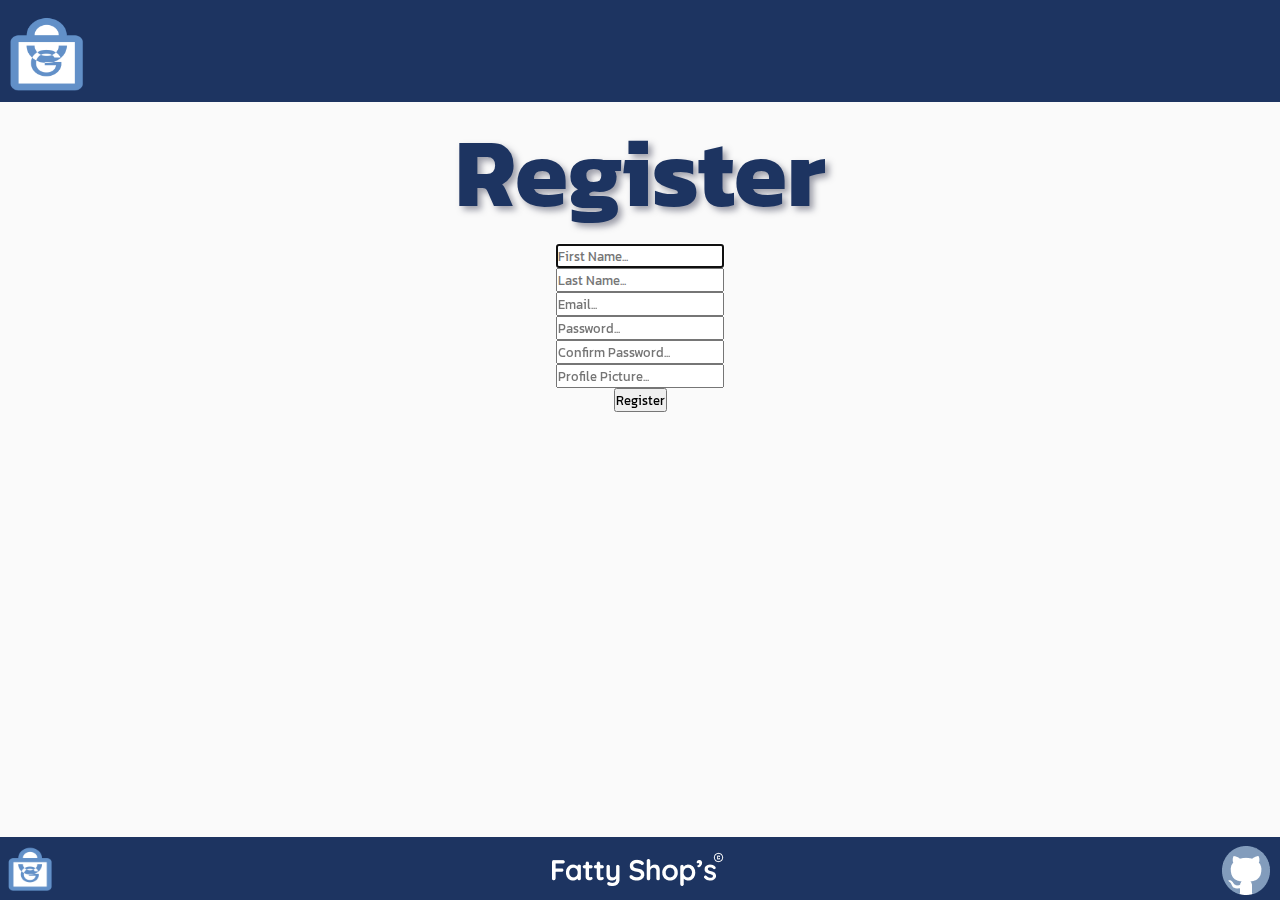
<file: register.html>
<!DOCTYPE html>
<html lang="pl-PL">
<head>
    <meta charset="UTF-8">
    <meta http-equiv="X-UA-Compatible" content="IE=edge">
    <meta name="viewport" content="width=device-width, initial-scale=1.0">
    <title>Fatty Shops</title>
    <link rel="preconnect" href="https://fonts.googleapis.com">
    <link rel="preconnect" href="https://fonts.gstatic.com" crossorigin>
    <link href="https://fonts.googleapis.com/css2?family=Kanit:wght@300&display=swap" rel="stylesheet">
    <link rel="shortcut icon" href="./favico.jpg" type="image/x-icon">
    <link rel="stylesheet" href="./styles.css">
</head>
<body>
<header>
  <a href="./index.html">    <img src="./logo small.png" id="smallImgHeader1" alt=""></a>
  <img src="./toggle button.png" id="smallImgHeader2" class="navbarToggle" alt="">
</header>
	
<div class="navbar">
  <nav class="navbarLinks">
    <div class="">
     <div style="margin-top: 12px;" class="square"><a  href="./index.html">Main Page</a></div>
   </div>
    <div class="">
 <div class="square"><a href="./generator.html">Shop Generator</a></div>
    </div>
    <div class="">
     <div class="square"><a href="./contact.html">Contact</a></div>
   </div>
    <div class="">
     <div class="square"><a href="">About</a></div>
 
   </div>
   <div class="">
     <div style="margin-bottom: 15px;" class="square"><a href="./account.html">Account</a></div>
   </div>
  </nav>
 </div>


  
<div class="main">    

  <div class="titleLogin">
      <p>Register</p>
  </div>
  

  <form method="post" action="./login.php">

      <label for="firstNameR"></label>
      <input  class="loginInput2" placeholder="First Name..." autofocus id="firstNameR" name="firstNameR" type="text">

      <label for="lastNameR"></label>
      <input  class="loginInput2" placeholder="Last Name..." autofocus id="lastNameR" name="lastNameR" type="text">

      <label for="e-mailR"></label>
      <input  class="loginInput2" placeholder="Email..." autofocus id="e-mailR" name="e-mailR" type="text">

      <label for="passwordr"></label>
      <input class="loginInput2" placeholder="Password..." id="passwordr" name="passwordr" type="password">

      <label for="passwordrP"></label>
      <input  class="loginInput2" placeholder="Confirm Password..." autofocus id="passwordrP" name="passwordrP" type="password">

      <label for="awatar"></label>
      <input class="loginInput2" placeholder="Profile Picture..." id="awatar" name="awatar" type="text">

   
      <button type="submit" id="register">Register</button>
  </form>
  
  </div>
  




  <footer>
    <a  href="./index.html">    <img src="./logo small.png" id="smallImgFooter" alt="">  </a>
    <img src="./FooterLogo.png" id="logoFooter" alt="">
    <a href="https://github.com/MasnyBen420">    <img src="./GitHubFooter.png" id="smallImgFooter2" alt="">
    </a>
    </footer>
  <script src="./navbar.js"></script>

</body>
</html>
</file>
<file: styles.css>
* {
  padding: 0;
  margin: 0;
  font-family: 'Kanit', sans-serif;
}
body {
  background-color: #fafafa;
}

@media only screen and (max-width: 650px) {
  .titleLogin {
    margin-top: 100px;
    color: #1d3461;
    font-weight: bolder;
    font-size: 96px;
    text-shadow: 4px 4px 6px rgba(66, 68, 90, 0.5);
  }
  .main {
    display: flex;
    flex-direction: column;
    align-items: center;
    justify-content: center;
    text-align: center;
  }
  header {
    position: fixed;
    z-index: 200;
    background-color: #1d3461;
    width: 100%;
  }
  #smallImgHeader1 {
    height: 64px;
    width: 64px;
    margin-top: 1.5%;
    margin-left: 1.5%;
  }
  #smallImgHeader2 {
    height: 48px;
    width: 48px;
    float: right;
    margin-top: 3.2%;
    margin-right: 3%;
  }
  #smallImgFooter {
    height: 48px;
    width: 48px;
    margin-top: 1.5%;
    margin-left: 1.5%;
  }
  #smallImgFooter2 {
    margin-top: 1.5%;
    margin-right: 1.5%;
    margin-bottom: 1%;
  }
  footer {
    background-color: #1d3461;
    width: 100%;
    height: 64px;
    bottom: -1px;
    position: fixed;
    display: flex;
    flex-direction: row;
    align-items: center;
    justify-content: space-between;
    text-align: center;
  }
  #logoFooter {
    margin-bottom: 0px;
  }
  a {
    text-decoration: none;
    color: white;
  }
  a:hover {
    text-decoration: none;
  }

  .navbar {
    background-color: #1f487e;
    display: flex;
    font-family: sans-serif;
    color: #ebebeb;
    font-size: 32px;
    font-weight: bolder;
    align-items: center;
    align-content: center;
    z-index: 200;
  }
  .navbarLinks,
  .navbar {
    flex-direction: column;
    z-index: 200;
  }

  .navbarLinks {
    display: none;
  }

  .navbarShow {
    display: flex;
    position: fixed;
    margin-top: 76px;
    background-color: #1f487e;
    width: 100%;
    align-items: center;
    justify-content: center;
  }

  /*############################################################################*/
  /*############################################################################*/
  /*############################################################################*/

  /*  lOGIN.HTML DEDICATED */

  /*############################################################################*/
  /*############################################################################*/
  /*############################################################################*/

  #regiter {
    margin-top: 12vh;
  }

  .loginInput {
    height: 70px;
    font-size: 32px;
    font-weight: 400;
    color: #fff;
    background-color: #1d3461;
    width: 82%;
    border-radius: 10px;
    border: none;
    margin-top: 40px;
  }
  .loginInput::placeholder {
    color: #829cbc;
    font-weight: bolder;
    text-indent: 15px;
  }
  #logIn {
    margin-top: 110px;
    height: 60px;
    font-size: 32px;
    font-weight: 700;
    color: #fff;
    background-color: #1d3461;
    width: 40%;
    border-radius: 10px;
    border: none;
  }

  /*############################################################################*/
  /*############################################################################*/
  /*############################################################################*/

  /*  GENERATOR.HTML DEDICATED */

  /*############################################################################*/
  /*############################################################################*/
  /*############################################################################*/

  #product1,
  #product2,
  #product3,
  #product4,
  #product5,
  #product6 {
    margin-bottom: 20px;
    margin-top: 20px;
  }
  #plus {
    display: flex;
    flex-direction: row;
    align-items: center;
    justify-content: center;
    text-align: center;
    height: 75px;
    width: 75px;
    border: 3px solid #1d3461;
    border-radius: 10px;
  }
  #minus {
    border: 3px solid #1d3461;
    border-radius: 10px;
    display: flex;
    flex-direction: row;
    align-items: center;
    justify-content: center;
    text-align: center;
    margin-left: 15px;
    height: 75px;
    width: 75px;
  }

  #generuj {
    margin-top: 30px;
    margin-bottom: 90px;
    width: 50%;
    font-weight: bold;
    height: 75px;
    border-radius: 15px;
    text-align: center;
    font-size: 48px;
    color: #ffffff;
    background-color: #1d3461;
  }
  #plusMinus {
    display: flex;
    flex-direction: row;
    align-items: center;
    justify-content: center;
    text-align: center;
  }

  #names {
    display: flex;
    flex-direction: column;
    align-items: center;
    justify-content: center;
    text-align: center;
  }
  .namesInputs {
    height: 60px;
    font-size: 32px;
    font-weight: 400;
    color: #ffffff;
    background-color: #1d3461;
    width: 70%;
    border-radius: 10px;
    border: none;
    margin-top: 15px;
    text-indent: 15px;
  }
  .hidden {
    display: none;
  }
  @media only screen and (max-width: 365px) {
    .namesInputs::placeholder {
      color: #829cbc;
      text-indent: 12px;
      font-size: 24px;
      font-weight: bolder;
    }
    .colorsInputs::placeholder {
      color: #829cbc;
      text-indent: 12px;
      font-size: 24px;
      font-weight: bolder;
    }

    #generuj {
      margin-top: 30px;
      margin-bottom: 90px;
      width: 50%;
      font-weight: bold;
      height: 75px;
      border-radius: 15px;
      text-align: center;
      font-size: 32px;
      color: #ffffff;
      background-color: #1d3461;
    }
  }
  .namesInputs::placeholder {
    color: #829cbc;
    text-indent: 12px;
    font-weight: bolder;
  }
  #generatorTag {
    width: 90%;
    margin-top: 80px;
    color: #376996;
    font-size: 48px;
    font-weight: bolder;
    text-shadow: 4px 4px 6px rgba(66, 68, 90, 0.5);
  }
  #colors {
    display: flex;
    flex-direction: row;
    align-items: center;
    justify-content: center;
    text-align: center;
  }
  .colorsInputs {
    height: 60px;
    font-size: 32px;
    font-weight: 400;
    color: #ffffff;
    background-color: #1d3461;
    width: 60%;
    border-radius: 10px;
    border: none;
  }
  .colorsInputs::placeholder {
    color: #829cbc;
    text-indent: 12px;
    font-weight: bolder;
  }

  .colorBox {
    display: flex;
    flex-direction: row;
    margin-top: 15px;
    align-items: center;
    justify-content: center;
    text-align: center;
  }
  #fistColorSquare {
    background-color: green;
    width: 50px;
    height: 50px;
    border-radius: 7px;
    margin-left: 20px;
    border: 5px solid;
  }
  #secondColorSquare {
    background-color: purple;
    width: 50px;
    height: 50px;
    border-radius: 7px;
    border: 5px solid;
    margin-left: 20px;
  }

  /*############################################################################*/
  /*############################################################################*/
  /*############################################################################*/

  /*  REGISTER.HTML DEDICATED */

  /*############################################################################*/
  /*############################################################################*/
  /*############################################################################*/

  .loginInput2 {
    height: 60px;
    font-size: 30px;
    font-weight: bolder;
    color: #fff;
    background-color: #1d3461;
    width: 75%;
    border-radius: 10px;
    border: none;
    margin-top: 15px;
  }
  .loginInput2::placeholder {
    color: #829cbc;
    font-weight: bolder;
    text-indent: 12px;
  }
  #register {
    height: 70px;
    font-size: 45px;
    font-weight: 700;
    color: #fff;
    background-color: #1d3461;
    width: 60%;
    border-radius: 10px;
    border: none;
    margin-top: 15px;
  }
  @media only screen and (max-width: 380px) {
    .titleLogin {
      margin-top: 100px;
      color: #1d3461;
      font-weight: bolder;
      font-size: 64px;
      text-shadow: 4px 4px 6px rgba(66, 68, 90, 0.5);
    }
    .loginInput2 {
      height: 60px;
      font-size: 24px;
      font-weight: bolder;
      color: #fff;
      background-color: #1d3461;
      width: 75%;
      border-radius: 10px;
      border: none;
      margin-top: 15px;
    }
    .loginInput2::placeholder {
      color: #829cbc;
      font-weight: bolder;
      text-indent: 12px;
    }
  }

  /*############################################################################*/
  /*############################################################################*/
  /*############################################################################*/

  /*  CONTACT.HTML DEDICATED */

  /*############################################################################*/
  /*############################################################################*/
  /*############################################################################*/
  #mainContact{
    display: none;
  }

  #contact {
    margin-top: 67px;
    background-repeat: round;
    background-image: url(./contactImage.png);
    width: 100%;
    height: 855px;
    display: flex;
    flex-direction: column;
    align-items: center;
    justify-content: center;
  }
  form {
    display: flex;
    flex-direction: column;
    align-items: center;
    justify-content: center;
  }
  #buttons {
    width: 82%;
    display: flex;
    align-items: center;
    justify-content: center;
  }
  #contactus {
    width: 280px;
    font-weight: bold;
    height: 75px;
    border-radius: 15px;
    margin-top: -10px;
    margin-bottom: 30px;
    text-align: center;
    font-size: 48px;
    color: #ffffff;
    background-color: #1d3461;
  }
  #email {
    margin-bottom: 50px;
  }
  .input1 {
    height: 70px;
    font-size: 32px;
    font-weight: 400;
    color: #ffffff;
    background-color: rgb(39, 71, 133, 0.7);
    width: 82%;
    border-radius: 10px;
    border: none;
  }
  .input1::placeholder {
    color: white;
    text-indent: 15px;
  }
  #reset {
    width: 50%;
    font-weight: bold;
    border-radius: 25px;
    border: none;
    font-size: 48px;
    color: #ffffff;
    background-color: #376996;
    margin-left: 7px;
    margin-top: -5%;
  }
  #submit {
    width: 50%;
    font-weight: bold;
    border-radius: 25px;
    border: none;
    font-size: 48px;
    color: #ffffff;
    background-color: #376996;
    margin-right: 7px;
    margin-top: -5%;
  }
  #message {
    background-color: rgb(39, 71, 133, 0.7);
    width: 82%;
    font-size: 32px;
    color: white;
    font-weight: 400;
    border-radius: 10px;
    margin-bottom: 15px;
  }
  #message::placeholder {
    color: white;
    text-indent: 15px;
  }
  /*############################################################################*/
  /*############################################################################*/
  /*############################################################################*/

  /*  INDEX.HTML DEDICATED */

  /*############################################################################*/
  /*############################################################################*/
  /*############################################################################*/
#mainPageImage,#navbarTable,.aboutPC,#pcArticleImage1,#pcArticleImage2{
  display:  none;
}


  #imglogo {
    margin-top: 140px;
  }

  .mainArtice {
    font-weight: bolder;
    border-radius: 15px;
    margin-top: 60px;
    width: 90%;
    color: #1d3461;
    text-align: center;
    font-size: 40px;
    background-color: #829cbc;
  }

  #getStarted1 {
    width: 50%;
    font-weight: bold;
    height: 60px;
    border-radius: 15px;
    margin-top: 37px;
    text-align: center;
    font-size: 36px;
    color: #ffffff;
    background-color: #1d3461;
  }
  #getStarted2 {
    width: 50%;
    font-weight: bold;
    height: 60px;
    border-radius: 15px;
    margin-bottom: 90px;
    text-align: center;
    font-size: 36px;
    color: #ffffff;
    background-color: #1d3461;
  }

  #aboutImageDiv {
    display: flex;
    flex-direction: column;
    align-items: center;
    justify-content: center;
    width: 100%;
    margin-bottom: 60px;
  }
  #aboutImage {
    height: 70%;
    width: 70%;
  }
  .aboutMobile {
    background-color: #6290c8;
    border-radius: 15px;
    color: white;
    width: 90%;
    display: flex;
    text-align: center;
    font-size: x-large;
    font-weight: bold;
    margin-bottom: 30px;
  }

  .aboutMobile p {
    text-shadow: 0px 10px 15px #000;
    width: 88%;
    margin-left: 5%;
  }
  .article1 {
    background-image: url('./article1.png');
    width: 404px;
    height: 226px;
    display: flex;
    align-items: center;
    text-align: center;
    font-size: x-large;
    color: white;
    margin-top: 40px;
    text-shadow: 0px 10px 15px #000;
    margin-bottom: 50px;
  }
  .article2 {
    background-image: url('./article2.png');
    width: 404px;
    display: flex;
    align-items: center;
    text-shadow: 0px 10px 15px #000;
    height: 226px;
    text-align: center;
    font-size: 22px;
    color: white;
    margin-bottom: 70px;
  }

  .square {
    margin-top: 5px;
    margin-bottom: 5px;
    width: 250px;
    height: 48px;
    border-radius: 15px;
    text-align: center;
    background-color: #1d3461;
  }

  /*############################################################################*/
  /*############################################################################*/
  /*############################################################################*/

  /*  ACCOUNT.HTML DEDICATED */

  /*############################################################################*/
  /*############################################################################*/
  /*############################################################################*/

  #xImg {
    margin-top: 5px;
    margin-right: 5px;
    float: right;
    height: 40px;
    width: 40px;
  }
  #changePasswordForm input {
    margin-top: 15px;
  }
  #passwordChange {
    top: auto;
    bottom: auto;
    position: absolute;
    z-index: 3;
    align-items: center;
    justify-content: center;
    text-align: center;
    border-radius: 20px;
    width: 75%;
    height: 350px;
    background-color: rgba(130, 156, 188, 0.8);
    backdrop-filter: blur(4px);
  }

  #flex {
    display: flex;
    justify-content: flex-end;
    gap: 20%;
  }

  #passwordForm {
    display: flex;
    flex-direction: column;
    align-items: center;
    justify-content: center;
    text-align: center;
  }
  #passwordForm input {
    height: 60px;
    font-size: 32px;
    font-weight: 400;
    color: #ffffff;
    background-color: #1f487e;
    width: 80%;
    border-radius: 10px;
    border: none;
    text-indent: 10px;
  }

  #passwordForm input::placeholder {
    text-indent: 10px;
    color: white;
    font-weight: bolder;
  }
  #passwordTitle {
    font-size: 32px;
    font-weight: 900;
    color: #1d3461;
  }
  #changePasswordForm button {
    margin-top: 10px;
    height: 60px;
    font-size: 32px;
    font-weight: 700;
    color: #fff;
    background-color: #1d3461;
    width: 40%;
    border-radius: 10px;
    border: none;
  }
  .noAccountAlert {
    text-shadow: 4px 4px 6px rgba(66, 68, 90, 0.5);
    color: #1d3461;
    width: 85%;
    font-size: 48px;
    font-weight: bolder;
    margin-top: 15px;
  }
  #noAccountLogin {
    font-size: 56px;
    font-weight: bolder;
    color: white;
    background-color: #1f487e;
    border: none;
    border-radius: 15px;
    width: 60%;
    margin-top: 15px;
  }
  #noAccountRegister {
    width: 60%;
    font-size: 56px;
    font-weight: bolder;
    color: white;
    border: none;
    margin-top: 15px;

    border-radius: 15px;
    background-color: #1f487e;
  }
  #noAccount {
    margin-top: 200px;
    display: flex;
    flex-direction: column;
    align-items: center;
    justify-content: center;
    text-align: center;
  }
  #accountImage {
    margin-top: 100px;
  }
  #accountName {
    font-size: 56px;
    font-weight: bolder;
    color: #1d3461;
  }
  #accountButtons {
    display: flex;
    flex-direction: column;
    align-items: center;
    justify-content: center;
    text-align: center;
  }
  .myProject {
    background-color: #6290c8;
    border: none;
    color: white;
    font-size: 48px;
    font-weight: bolder;
    width: 70%;
    border-radius: 15px;
  }
  #logout {
    background-color: #1f487e;
    border: none;
    color: white;
    font-size: 48px;
    width: 70%;
    font-weight: bolder;
    border-radius: 15px;
    margin-top: 25px;
  }
  #changePassword {
    font-size: 48px;
    font-weight: bolder;
    width: 70%;
    border-radius: 15px;
    background-color: #1d3461;
    border: none;
    color: white;
    margin-top: 25px;
  }

  #title {
    text-shadow: 4px 4px 6px rgba(66, 68, 90, 0.5);
  }
  /*############################################################################*/
  /*############################################################################*/
  /*############################################################################*/

  /*  MYPROJECTS.HTML DEDICATED */

  /*############################################################################*/
  /*############################################################################*/
  /*############################################################################*/

  .project {
    margin-top: 90px;
    padding: 0px;
    border-radius: 37px;
    border: 1px solid;
  }
  .project p {
    background-color: #1d3461;
    color: white;
    border-bottom-right-radius: 37px;
    border-bottom-left-radius: 37px;
    font-size: x-large;
  }
}






























@media only screen and (max-width: 1175px) {


}
@media only screen and (min-width: 650px) {

  
  td{
    font-size: 40px;
    font-weight: bolder;
    padding-left: 50px;
  }
  .titleLogin {
    margin-top: 100px;
    color: #1d3461;
    font-weight: bolder;
    font-size: 96px;
    text-shadow: 4px 4px 6px rgba(66, 68, 90, 0.5);
  }
  .main {
    display: flex;
    flex-direction: column;
    align-items: center;
    justify-content: center;
    text-align: center;
  }
  header {
    display: flex;
    justify-content: space-between;
    position: fixed;
    z-index: 200;
    background-color: #1d3461;
    width: 100%;
  }
  #smallImgHeader1 {
    height: 81px;
    width: 81px;
    margin-top: 15px;
    margin-left: 7.5%;
  }
  #smallImgHeader2 {
    display: none;
  }
  #smallImgFooter {
    height: 48px;
    width: 48px;
    margin-top: 0.5rem;
    margin-left: 0.4rem;
  }
  #smallImgFooter2 {
    margin-top: 0.5rem;
    margin-right: 0.6rem;
  }
  footer {
    background-color: #1d3461;
    width: 100%;
    height: 64px;
    bottom: -1px;
    position: fixed;
    display: flex;
    flex-direction: row;
    align-items: center;
    justify-content: space-between;
    text-align: center;
  }
  #logoFooter {
    margin-bottom: 0px;
  }
  a {
    text-decoration: none;
    color: white;
  }
  a:hover {
    text-decoration: none;
  }

tr{
  display: flex;
   align-items: center;
  justify-content: center;
  text-align: center;
}

  .navbar {
display: none;
  }

  td{
    margin-left: 10px;
  }


  /*############################################################################*/
  /*############################################################################
    UNDERLINE
  /*############################################################################*/
  /*############################################################################*/
 
 .w3rcontainer{
    border: 1px solid #829CBC;
 } 
 .underlineAnimation {
   display: inline-block;
   position: relative;
   color: #829CBC;
 }
 
 .underlineAnimation:after {
   content: '';
   position: absolute;
   width: 100%;
   transform: scaleX(0);
   height: 2px;
   bottom: 0;
   left: 0;
   background-color: #829CBC;
   transform-origin: bottom right;
   transition: transform 0.25s ease-out;
 }
 
 .underlineAnimation:hover:after {
   transform: scaleX(1);
   transform-origin: bottom left;
 }


  /*############################################################################*/
  /*############################################################################*/
  /*############################################################################*/

  /*  INDEX.HTML DEDICATED */

  /*############################################################################*/
  /*############################################################################*/
  /*############################################################################*/

  #imglogo {
    display: none;
  }
  .mainArtice {
display: none;
  }

  #getStarted1 {
    width: 15%;
    font-weight: bold;

    border-radius: 15px;
    margin-top: 37px;
    text-align: center;
    font-size: 48px;
    color: #ffffff;
    background-color: #1d3461;
  }
  #getStarted2 {
    width: 15%;
    font-weight: bold;
    border-radius: 15px;
    margin-bottom: 90px;
    text-align: center;
    font-size: 48px;
    color: #ffffff;
    background-color: #1d3461;
  }

  #aboutImageDiv {
    display: flex;
    flex-direction: column;
    align-items: center;
    justify-content: center;
    width: 100%;
    margin-bottom: 60px;
  }
  #aboutImage {
    height: 15%;
    width: 15%;
  }
  .aboutMobile{
    display: none;
  }
  .aboutPC {
    background-color: #6290c8;
    border-radius: 20px;
    color: white;
    width: 70%;
    display: flex;
    text-align: center;
    font-size: 40px;
    font-weight: 900;
    margin-bottom: 30px;
  }
#spanAbout{
  font-size: 92px;
}
#mainPageImage{
  margin-top: 100px;
  width: 100%;
}
  .aboutPC p {
    text-shadow: 0px 10px 15px #000;
    width: 88%;
    margin-left: 5%;
  }
  .article1 {
display: none;
  }
  .article2 {
display: none;
  }

  .square {
    margin-top: 5px;
    margin-bottom: 5px;
    width: 250px;
    height: 48px;
    border-radius: 15px;
    text-align: center;
    background-color: #1d3461;
  }
#pcArticleImage1{
  margin-top: 50px;
  margin-bottom: 50px;
}
#pcArticleImage2{
  margin-top: 50px;
  margin-bottom: 50px;
}









  /*############################################################################*/
  /*############################################################################*/
  /*############################################################################*/

  /*  CONTACT.HTML DEDICATED */

  /*############################################################################*/
  /*############################################################################*/
  /*############################################################################*/

  #mainContact{
    z-index: -1;
    position: absolute;
    width: 100% ;
    height: 100%;
    filter: contrast(80%) saturate(110%);
  }

  
  #contact {
    width: 100%;
    height: 170%;
    display: flex;
    flex-direction: column;
    align-items: center;
    justify-content: center;
  }
  form {
    display: flex;
    flex-direction: column;
    align-items: center;
    justify-content: center;
  }
  #buttons {
    width: 82%;
    display: flex;
    align-items: center;
    justify-content: center;
  }
  
  #contactus {
    width: 420px;
    font-weight: bold;
    border-radius: 15px;
    margin-top: 150px;
    margin-bottom: 30px;
    text-align: center;
    font-size: 64px;
    color: #ffffff;
    background-color: #1d3461;
  }
  #email {
    margin-bottom: 50px;
  }
  .input1 {
    height: 30%;
    font-size: 36px;
    font-weight: 400;
    color: #ffffff;
    background-color: rgb(39, 71, 133, 0.7);
    width: 80%;
    border-radius: 10px;
    border: none;
  }
  .input1::placeholder {
    color: white;
    text-indent: 15px;
  }
  #reset {
    width: 50%;
    font-weight: bold;
    border-radius: 25px;
    border: none;
    font-size: 48px;
    color: #ffffff;
    background-color: #376996;
    margin-left: 7px;
    margin-top: -5%;
  }
  #submit {
    width: 50%;
    font-weight: bold;
    border-radius: 25px;
    border: none;
    font-size: 48px;
    color: #ffffff;
    background-color: #376996;
    margin-right: 7px;
    margin-top: -5%;
  }
  #message {
    background-color: rgb(39, 71, 133, 0.7);
    width: 80%;
    height: 10%;
    font-size: 40px;
    color: white;
    font-weight: 400;
    border-radius: 10px;
    margin-bottom: 15px;
  }
  #message::placeholder {
    color: white;
    text-indent: 15px;
  }

  /*############################################################################*/
  /*############################################################################*/
  /*############################################################################*/

  /*  GENERATOR.HTML DEDICATED */

  /*############################################################################*/
  /*############################################################################*/
  /*############################################################################*/






  #product1,
  #product2,
  #product3,
  #product4,
  #product5,
  #product6 {
    margin-bottom: 20px;
    margin-top: 20px;
  }
  #plus {
    display: flex;
    flex-direction: row;
    align-items: center;
    justify-content: center;
    text-align: center;
    height: 75px;
    width: 75px;
    border: 3px solid #1d3461;
    border-radius: 10px;
  }
  #minus {
    border: 3px solid #1d3461;
    border-radius: 10px;
    display: flex;
    flex-direction: row;
    align-items: center;
    justify-content: center;
    text-align: center;
    margin-left: 15px;
    height: 75px;
    width: 75px;
  }

  #generuj {
    margin-top: 30px;
    margin-bottom: 90px;
    width: 50%;
    font-weight: bold;
    height: 75px;
    border-radius: 15px;
    text-align: center;
    font-size: 48px;
    color: #ffffff;
    background-color: #1d3461;
  }
  #plusMinus {
    display: flex;
    flex-direction: row;
    align-items: center;
    justify-content: center;
    text-align: center;
  }

  #names {
    display: flex;
    flex-direction: column;
    align-items: center;
    justify-content: center;
    text-align: center;
  }
  .namesInputs {
    height: 60px;
    font-size: 32px;
    font-weight: 400;
    color: #ffffff;
    background-color: #1d3461;
    width: 70%;
    border-radius: 10px;
    border: none;
    margin-top: 15px;
    text-indent: 15px;
  }
  .hidden {
    display: none;
  }
  @media only screen and (max-width: 365px) {
    .namesInputs::placeholder {
      color: #829cbc;
      text-indent: 12px;
      font-size: 24px;
      font-weight: bolder;
    }
    .colorsInputs::placeholder {
      color: #829cbc;
      text-indent: 12px;
      font-size: 24px;
      font-weight: bolder;
    }

    #generuj {
      margin-top: 30px;
      margin-bottom: 90px;
      width: 50%;
      font-weight: bold;
      height: 75px;
      border-radius: 15px;
      text-align: center;
      font-size: 32px;
      color: #ffffff;
      background-color: #1d3461;
    }
  }
  .namesInputs::placeholder {
    color: #829cbc;
    text-indent: 12px;
    font-weight: bolder;
  }
  #generatorTag {
    width: 90%;
    margin-top: 80px;
    color: #376996;
    font-size: 48px;
    font-weight: bolder;
    text-shadow: 4px 4px 6px rgba(66, 68, 90, 0.5);
  }
  #colors {
    display: flex;
    flex-direction: row;
    align-items: center;
    justify-content: center;
    text-align: center;
  }
  .colorsInputs {
    height: 60px;
    font-size: 32px;
    font-weight: 400;
    color: #ffffff;
    background-color: #1d3461;
    width: 60%;
    border-radius: 10px;
    border: none;
  }
  .colorsInputs::placeholder {
    color: #829cbc;
    text-indent: 12px;
    font-weight: bolder;
  }

  .colorBox {
    display: flex;
    flex-direction: row;
    margin-top: 15px;
    align-items: center;
    justify-content: center;
    text-align: center;
  }
  #fistColorSquare {
    background-color: green;
    width: 50px;
    height: 50px;
    border-radius: 7px;
    margin-left: 20px;
    border: 5px solid;
  }
  #secondColorSquare {
    background-color: purple;
    width: 50px;
    height: 50px;
    border-radius: 7px;
    border: 5px solid;
    margin-left: 20px;
  }




















}
</file>
